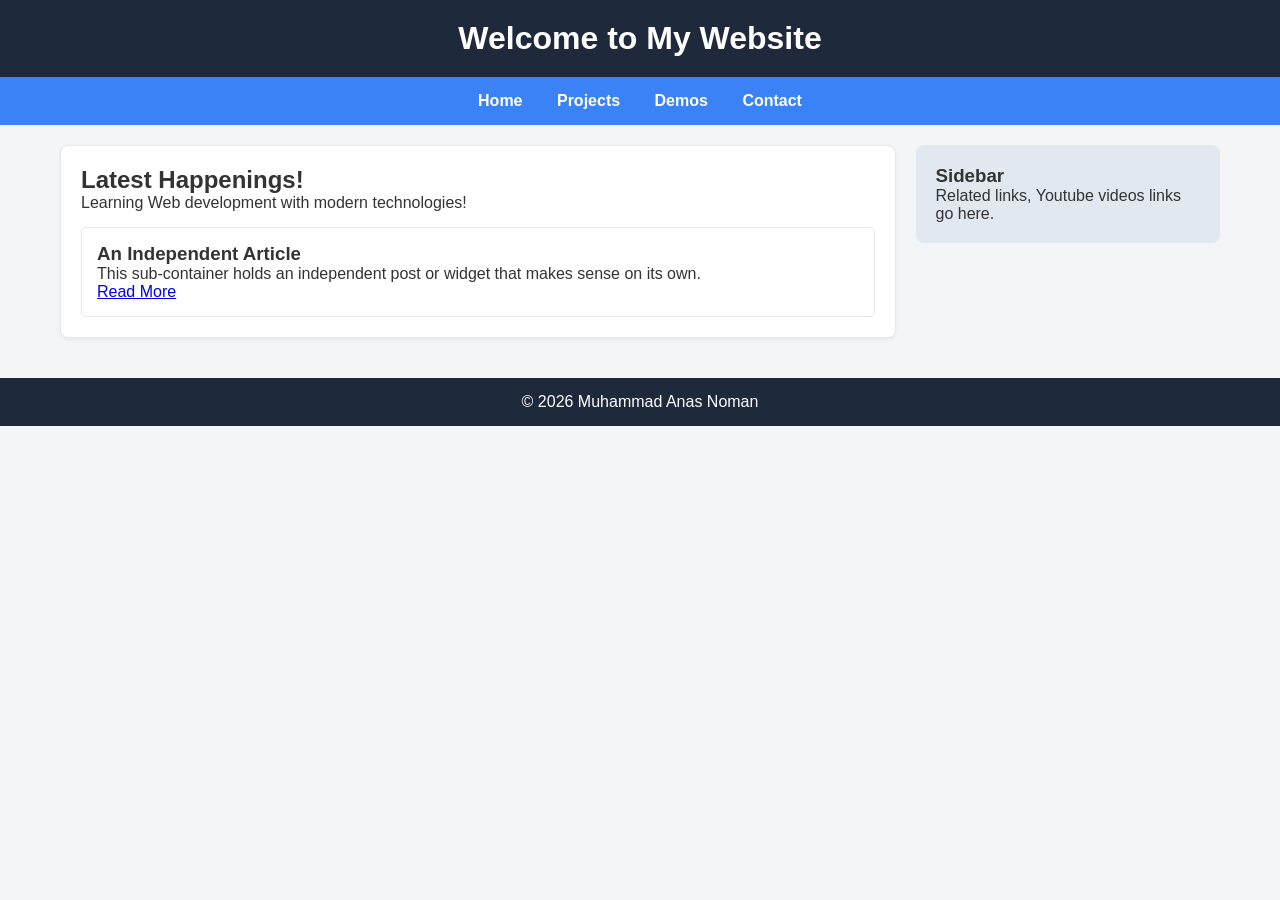
<file: index.html>
<!DOCTYPE html>
<html lang="en">
<head>
    <meta charset="UTF-8">
    <meta name="viewport" content="width=device-width, initial-scale=1.0">
    <title>Welcome to My Website</title>
    <link rel="stylesheet" href="style.css">
</head>
<body>
    <header>
        <h1>Welcome to My Website</h1>
    </header>
    <nav>
        <a href="index.html">Home</a>
        <a href="projects.html">Projects</a>
        <a href="demos.html">Demos</a>
        <a href="contact.html">Contact</a>
    </nav>
    <div class="container">
        <main>
            <h2>Latest Happenings!</h2>
            <p>Learning Web development with modern technologies!</p>
            <div class="article-card">
                <h3>An Independent Article</h3>
                <p>This sub-container holds an independent post or widget that makes sense on its own.</p>
                <a href="#">Read More</a>
            </div>
        </main>
        <aside>
            <h3>Sidebar</h3>
            <p>Related links, Youtube videos links go here.</p>
        </aside>
    </div>
    <footer>
        <p>&copy; 2026 Muhammad Anas Noman</p>
    </footer>
</body>
</html>
</file>
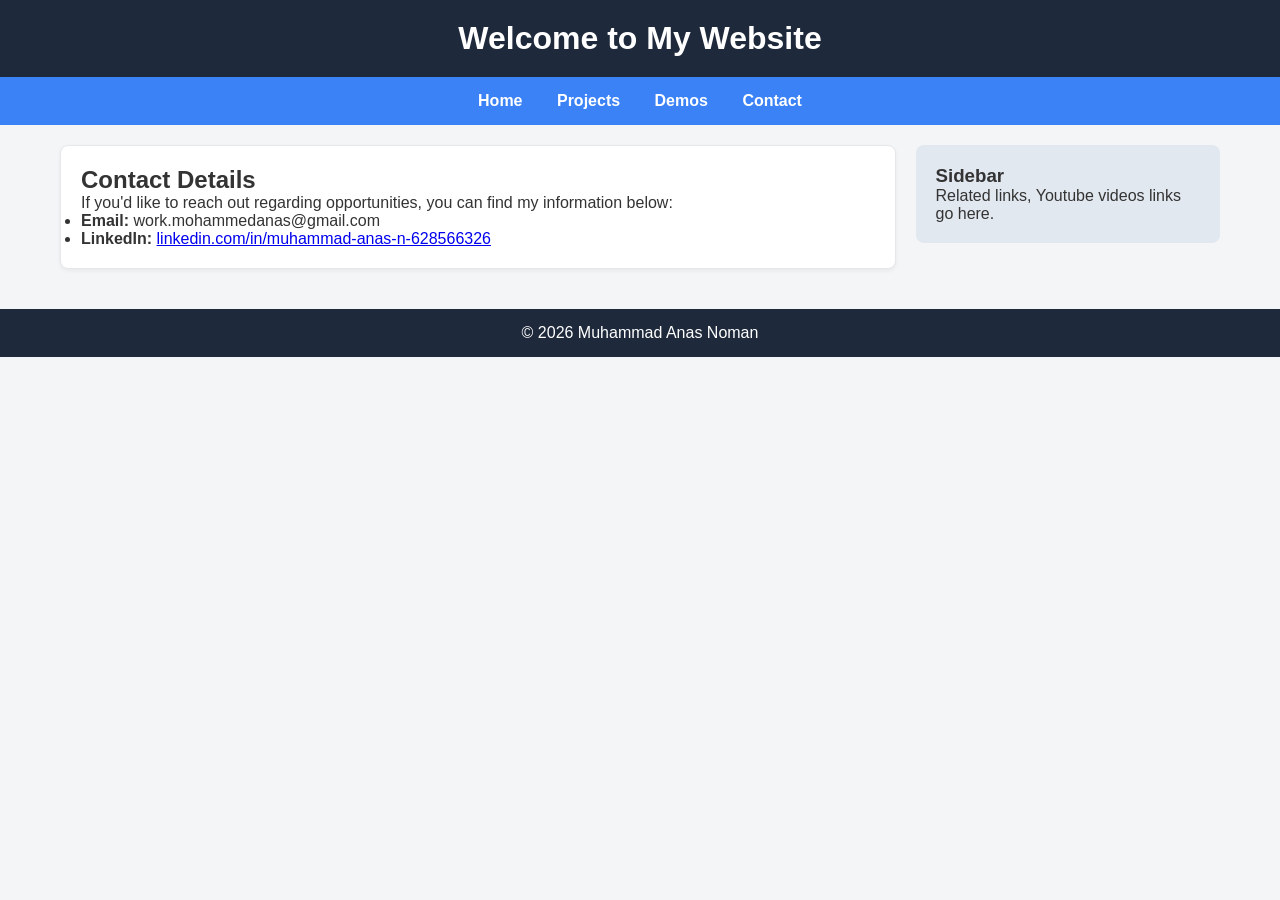
<file: contact.html>
<!DOCTYPE html>
<html lang="en">
<head>
    <meta charset="UTF-8">
    <title>Contact | My Website</title>
    <link rel="stylesheet" href="style.css">
</head>
<body>
    <header>
        <h1>Welcome to My Website</h1>
    </header>
    <nav>
        <a href="index.html">Home</a>
        <a href="projects.html">Projects</a>
        <a href="demos.html">Demos</a>
        <a href="contact.html">Contact</a>
    </nav>
    <div class="container">
        <main>
            <h2>Contact Details</h2>
            <p>If you'd like to reach out regarding opportunities, you can find my information below:</p>
            <ul>
                <li><strong>Email:</strong> work.mohammedanas@gmail.com</li>
                <li><strong>LinkedIn:</strong> <a href="https://linkedin.com/in/muhammad-anas-n-628566326" target="_blank">linkedin.com/in/muhammad-anas-n-628566326</a></li>
            </ul>
        </main>
        <aside>
            <h3>Sidebar</h3>
            <p>Related links, Youtube videos links go here.</p>
        </aside>
    </div>
    <footer>
        <p>&copy; 2026 Muhammad Anas Noman</p>
    </footer>
</body>
</html>
</file>
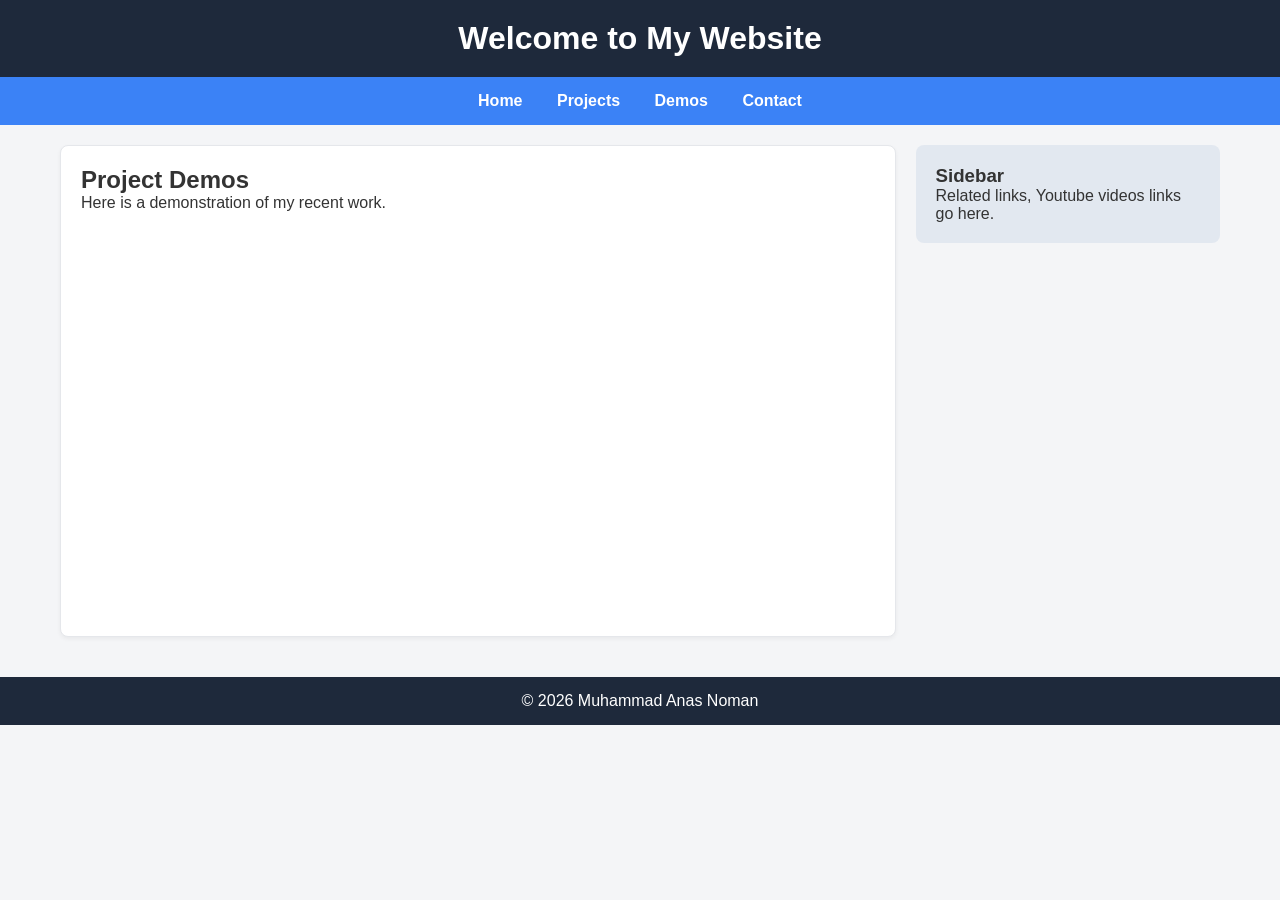
<file: demos.html>
<!DOCTYPE html>
<html lang="en">
<head>
    <meta charset="UTF-8">
    <title>Demos | My Website</title>
    <link rel="stylesheet" href="style.css">
</head>
<body>
    <header>
        <h1>Welcome to My Website</h1>
    </header>
    <nav>
        <a href="index.html">Home</a>
        <a href="projects.html">Projects</a>
        <a href="demos.html">Demos</a>
        <a href="contact.html">Contact</a>
    </nav>
    <div class="container">
        <main>
            <h2>Project Demos</h2>
            <p>Here is a demonstration of my recent work.</p>
            
            <!-- YouTube Embed API -->
<iframe width="100%" height="400" src="https://www.youtube.com/embed/b7RzyLvUqC4" title="YouTube video player" frameborder="0" allow="accelerometer; autoplay; clipboard-write; encrypted-media; gyroscope; picture-in-picture; web-share" allowfullscreen></iframe>            
        </main>
        <aside>
            <h3>Sidebar</h3>
            <p>Related links, Youtube videos links go here.</p>
        </aside>
    </div>
    <footer>
        <p>&copy; 2026 Muhammad Anas Noman</p>
    </footer>
</body>
</html>
</file>
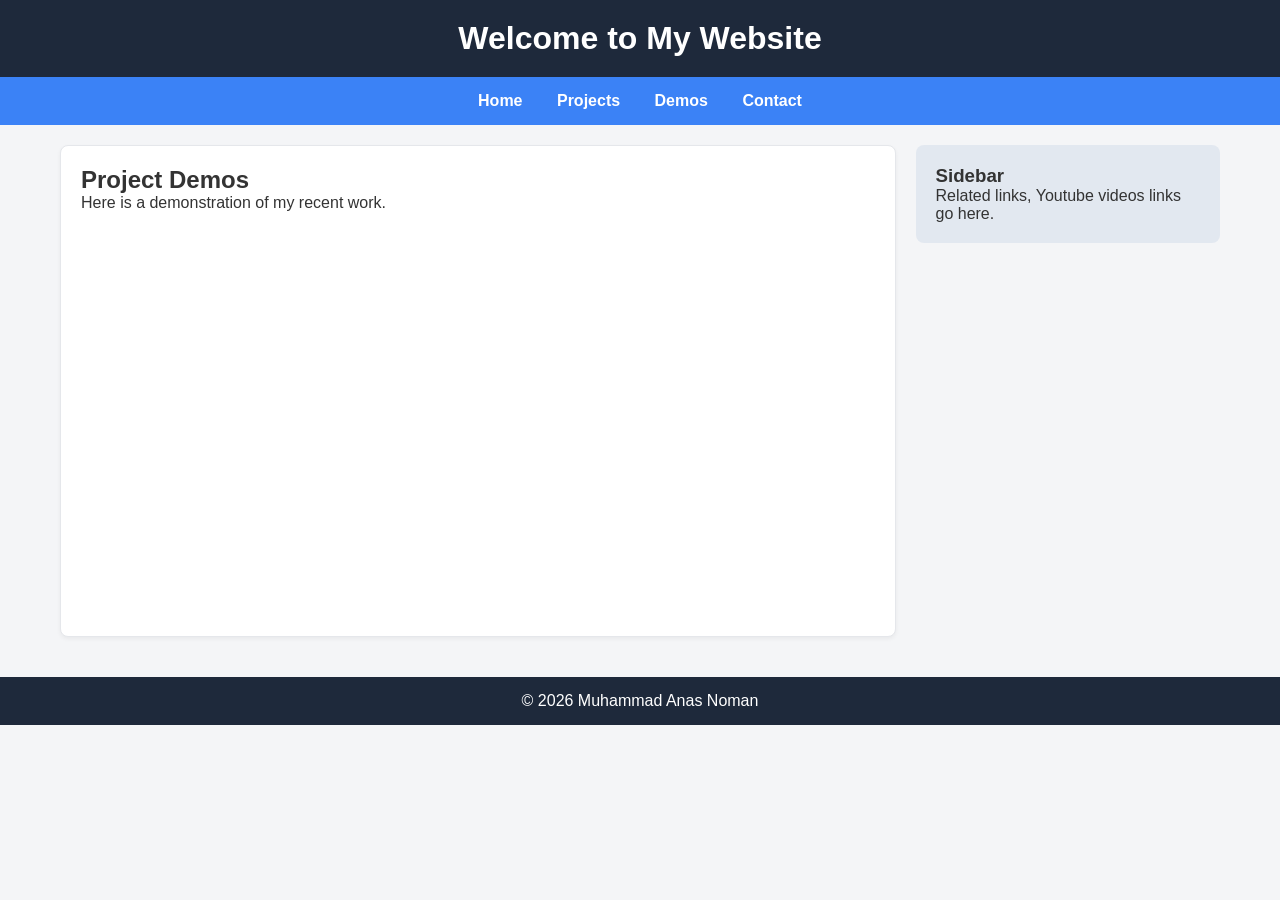
<file: task 2/demos.html>
<!DOCTYPE html>
<html lang="en">
<head>
    <meta charset="UTF-8">
    <title>Demos | My Website</title>
    <link rel="stylesheet" href="style.css">
</head>
<body>
    <header>
        <h1>Welcome to My Website</h1>
    </header>
    <nav>
        <a href="index.html">Home</a>
        <a href="projects.html">Projects</a>
        <a href="demos.html">Demos</a>
        <a href="contact.html">Contact</a>
    </nav>
    <div class="container">
        <main>
            <h2>Project Demos</h2>
            <p>Here is a demonstration of my recent work.</p>
            
            <!-- YouTube Embed API -->
            <iframe width="100%" height="400" src="https://www.youtube.com/embed/YOUR_VIDEO_ID" title="YouTube video player" frameborder="0" allow="accelerometer; autoplay; clipboard-write; encrypted-media; gyroscope; picture-in-picture; web-share" allowfullscreen></iframe>
            
        </main>
        <aside>
            <h3>Sidebar</h3>
            <p>Related links, Youtube videos links go here.</p>
        </aside>
    </div>
    <footer>
        <p>&copy; 2026 Muhammad Anas Noman</p>
    </footer>
</body>
</html>
</file>
<file: style.css>
* {
    box-sizing: border-box;
    margin: 0;
    padding: 0;
}

body {
    font-family: 'Segoe UI', Tahoma, Geneva, Verdana, sans-serif;
    background-color: #f4f5f7;
    color: #333;
}

header {
    background-color: #1e293b;
    color: white;
    text-align: center;
    padding: 20px 0;
}

nav {
    background-color: #3b82f6;
    padding: 15px;
    text-align: center;
}

nav a {
    color: white;
    text-decoration: none;
    margin: 0 15px;
    font-weight: bold;
    font-size: 16px;
}

nav a:hover {
    text-decoration: underline;
}

.container {
    display: flex;
    max-width: 1200px;
    margin: 20px auto;
    padding: 0 20px;
    gap: 20px;
}

main {
    flex: 3;
    background-color: white;
    padding: 20px;
    border-radius: 8px;
    box-shadow: 0 2px 4px rgba(0,0,0,0.05);
    border: 1px solid #e5e7eb;
}

.article-card {
    border: 1px solid #e5e7eb;
    padding: 15px;
    border-radius: 5px;
    margin-top: 15px;
}

aside {
    flex: 1;
    background-color: #e2e8f0;
    padding: 20px;
    border-radius: 8px;
    height: fit-content;
}

footer {
    background-color: #1e293b;
    color: white;
    text-align: center;
    padding: 15px;
    margin-top: 40px;
}

.project-item {
    display: flex;
    gap: 15px;
    margin-bottom: 20px;
    border-bottom: 1px solid #eee;
    padding-bottom: 15px;
}

.project-item img {
    width: 150px;
    height: 100px;
    object-fit: cover;
    border-radius: 4px;
    background-color: #ccc;
}
</file>
<file: task 2/style.css>
* {
    box-sizing: border-box;
    margin: 0;
    padding: 0;
}

body {
    font-family: 'Segoe UI', Tahoma, Geneva, Verdana, sans-serif;
    background-color: #f4f5f7;
    color: #333;
}

header {
    background-color: #1e293b;
    color: white;
    text-align: center;
    padding: 20px 0;
}

nav {
    background-color: #3b82f6;
    padding: 15px;
    text-align: center;
}

nav a {
    color: white;
    text-decoration: none;
    margin: 0 15px;
    font-weight: bold;
    font-size: 16px;
}

nav a:hover {
    text-decoration: underline;
}

.container {
    display: flex;
    max-width: 1200px;
    margin: 20px auto;
    padding: 0 20px;
    gap: 20px;
}

main {
    flex: 3;
    background-color: white;
    padding: 20px;
    border-radius: 8px;
    box-shadow: 0 2px 4px rgba(0,0,0,0.05);
    border: 1px solid #e5e7eb;
}

.article-card {
    border: 1px solid #e5e7eb;
    padding: 15px;
    border-radius: 5px;
    margin-top: 15px;
}

aside {
    flex: 1;
    background-color: #e2e8f0;
    padding: 20px;
    border-radius: 8px;
    height: fit-content;
}

footer {
    background-color: #1e293b;
    color: white;
    text-align: center;
    padding: 15px;
    margin-top: 40px;
}

.project-item {
    display: flex;
    gap: 15px;
    margin-bottom: 20px;
    border-bottom: 1px solid #eee;
    padding-bottom: 15px;
}

.project-item img {
    width: 150px;
    height: 100px;
    object-fit: cover;
    border-radius: 4px;
    background-color: #ccc;
}
</file>
